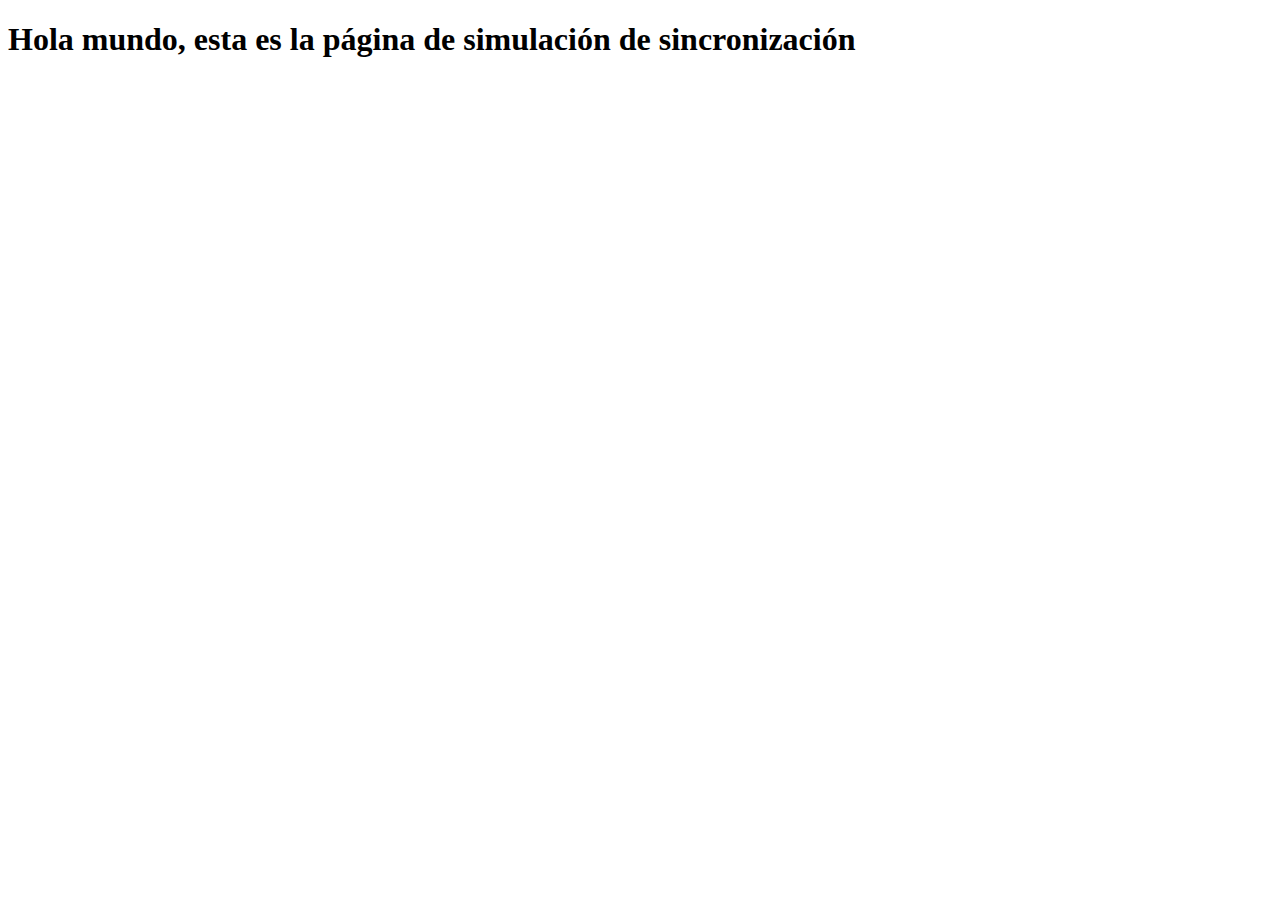
<file: frontend/templates/simulation-synchronization.html>
<!DOCTYPE html>
<html lang="es">
  <head>
    <meta charset="UTF-8" />
    <title>Simulación Sincronización</title>
  </head>
  <body>
    <h1>Hola mundo, esta es la página de simulación de sincronización</h1>
  </body>
</html>
</file>
